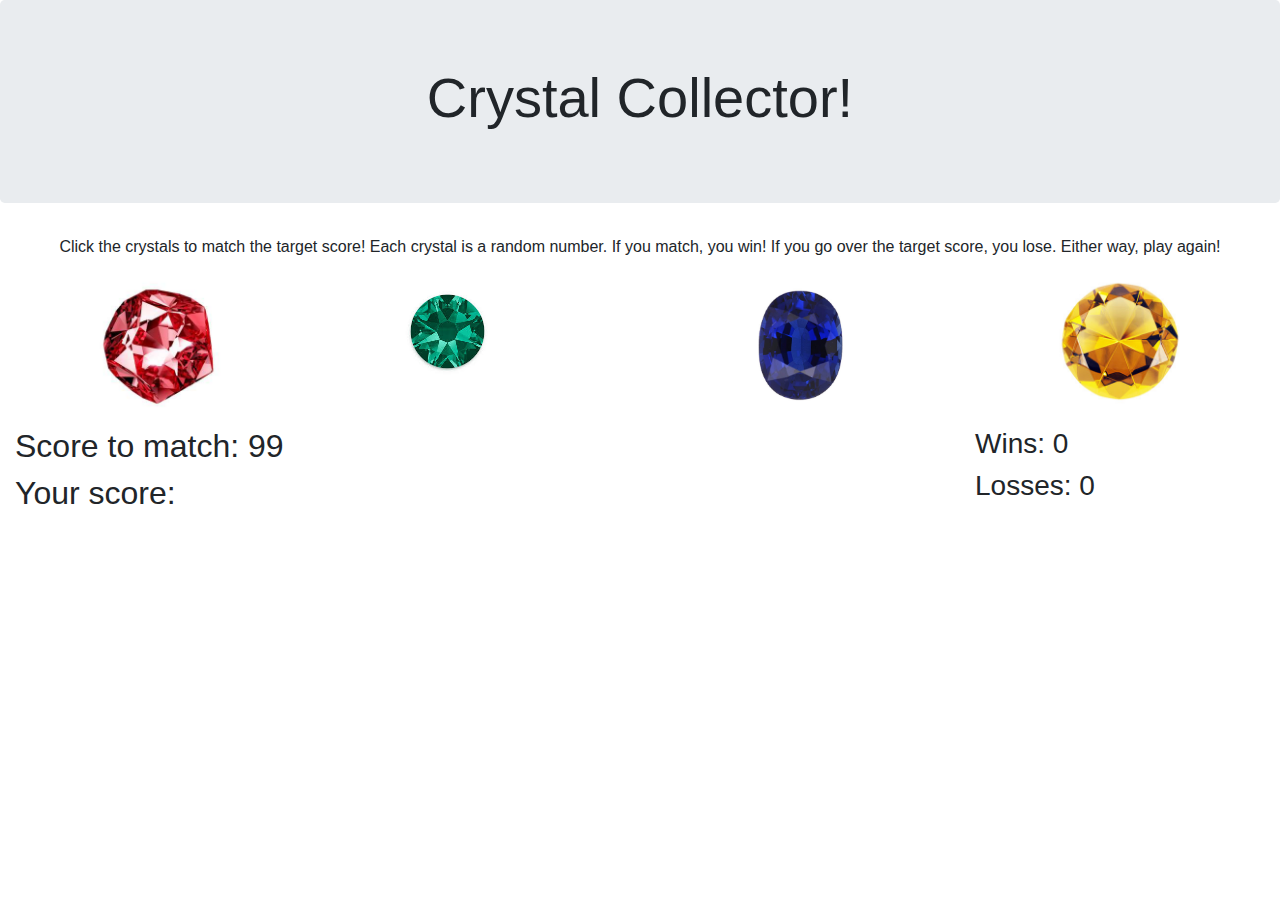
<file: CrystalCollector/index.html>
<!DOCTYPE html>
<html lang="en">
<head>
    <meta charset="UTF-8">
    <meta name="viewport" content="width=device-width, initial-scale=1.0">
    <meta http-equiv="X-UA-Compatible" content="ie=edge">
    <title>Crystal Collector</title>
    <link rel="stylesheet" type="text/css" href="../CrystalCollector/reset.css">
    <link rel="stylesheet" type="text/css" href="../CrystalCollector/style.css">
    <link rel="stylesheet" href="https://stackpath.bootstrapcdn.com/bootstrap/4.3.1/css/bootstrap.min.css" integrity="sha384-ggOyR0iXCbMQv3Xipma34MD+dH/1fQ784/j6cY/iJTQUOhcWr7x9JvoRxT2MZw1T" crossorigin="anonymous">
    <script src="https://stackpath.bootstrapcdn.com/bootstrap/4.3.1/js/bootstrap.min.js" integrity="sha384-JjSmVgyd0p3pXB1rRibZUAYoIIy6OrQ6VrjIEaFf/nJGzIxFDsf4x0xIM+B07jRM" crossorigin="anonymous"></script>
    <script src="https://code.jquery.com/jquery-3.3.1.slim.min.js" integrity="sha384-q8i/X+965DzO0rT7abK41JStQIAqVgRVzpbzo5smXKp4YfRvH+8abtTE1Pi6jizo" crossorigin="anonymous"></script>
    <script src="https://cdnjs.cloudflare.com/ajax/libs/popper.js/1.14.7/umd/popper.min.js" integrity="sha384-UO2eT0CpHqdSJQ6hJty5KVphtPhzWj9WO1clHTMGa3JDZwrnQq4sF86dIHNDz0W1" crossorigin="anonymous"></script>
</head>
<body>
    <div class="jumbotron text-center">
        <h1 class="display-4">Crystal Collector!</h1>
    </div>
    <div class="container-fluid">
        <div class="row text-center">
            <div class="col-md-12">
                <p>
                    Click the crystals to match the target score! Each crystal is a random number. If you match, you win! If you go over the target score, you lose. Either way, play again!
                </p>
            </div>
        </div>
        <div class="row">
            <div class="col-md-3">
                <div class="d-inline-flex justify-content-around align-items-center">
                    <img id="ruby" src="images/ruby.jpg" alt="red">
                </div>
            </div>
            <div class="col-md-3">
                <div class="d-inline-flex justify-content-around align-items-center">
                    <img id="emerald" src="images/emerald.jpg" alt="green">
                </div>
            </div>
            <div class="col-md-3">
                <div class="d-inline-flex justify-content-around align-items-center">
                    <img id="sapphire" src="images/sapphire.jpg" alt="blue">
                </div>
            </div>
            <div class="col-md-3">
                <div class="d-inline-flex justify-content-around align-items-center">
                    <img id="quartz" src="images/yellow.jpg" alt="yellow">
                </div>
            </div>
        </div>
        <div class="row">
            <div class="col-md-9">
                <h2>Score to match: <span id="scoreMatch"></span></h2>
                <h2 class="text-left">Your score: <span id="score"></span></h2>
            </div>
            <div class="col-md-3">
                <h3>Wins: <span id="wins"></span></h3>
                <h3 class="text-left">Losses: <span id="losses"></span></h3>
            </div>
        </div>
    </div>
    <script src="../CrystalCollector/game.js" type="text/javascript"></script>
</body>
</html>
</file>
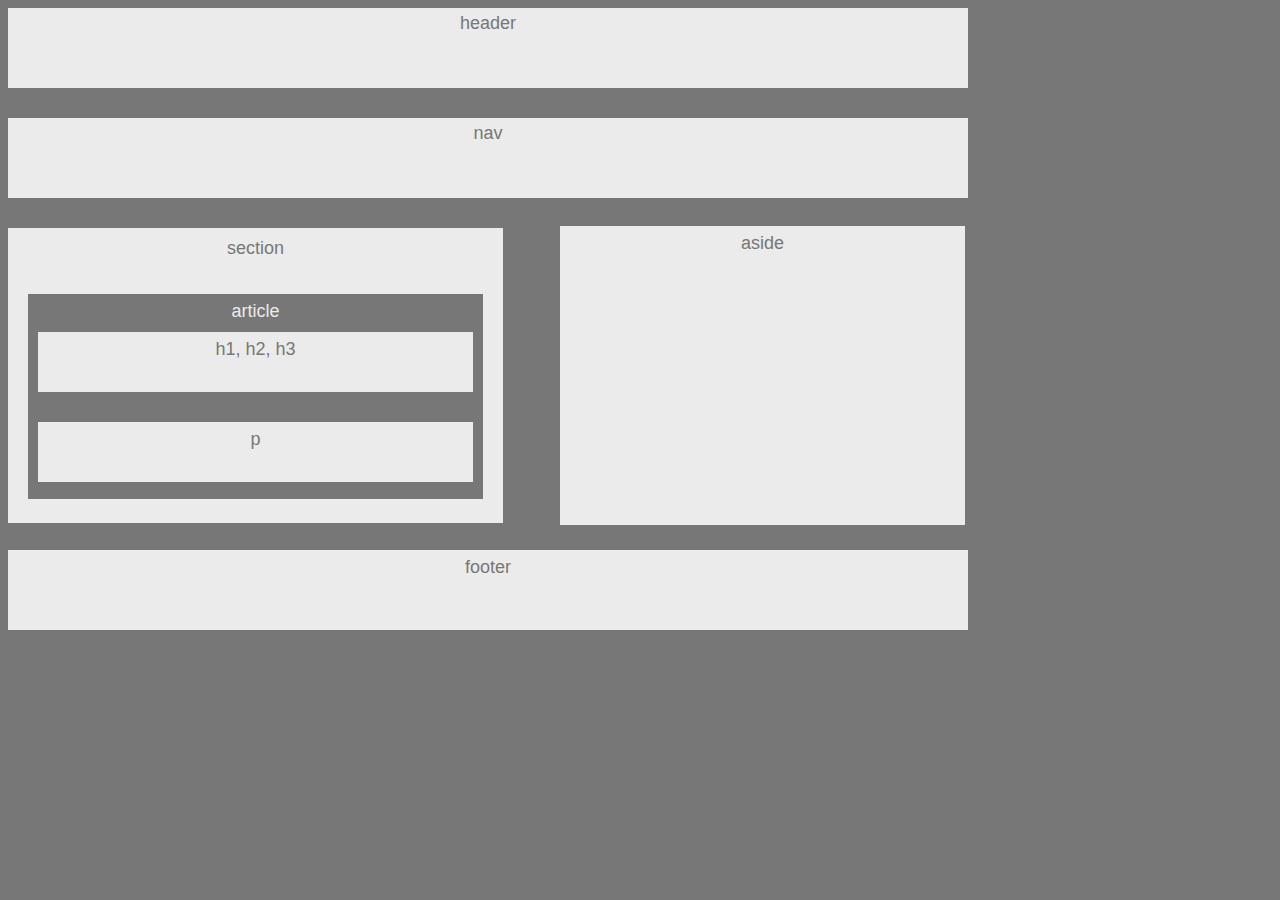
<file: HW-Wireframe/index.html>
<!DOCTYPE html>
<html lang="en">
<head>
    <meta charset="UTF-8">
    <meta name="viewport" content="width=device-width, initial-scale=1.0">
    <meta http-equiv="X-UA-Compatible" content="ie=edge">
    <link rel="stylesheet" type="text/css" href="style.css">
    <title>Wireframe homework</title>
</head>
<body>
    <header class="header">
        header
    </header>
    <nav class="nav">
        nav
    </nav>
    <section class="section">
        <div id="ugh">section</div>
        <article class="article">
            article
            <div class="top">
                h1, h2, h3
            </div>
            <div class="bottom">
                p
            </div>
        </article>
    </section>
    <aside class="aside">
        aside
    </aside>
    <footer class="footer">
        footer
    </footer>
</body>
</html>
</file>
<file: CrystalCollector/style.css>
img {
    object-fit: contain;
    width: 50%;
}
</file>
<file: HW-Wireframe/style.css>
* {
    box-sizing: border-box;
}

body {
    font-family: 'Arial', 'Helvetica Neue', Helvetica, sans-serif;
    color: #777;
    background: #777;
    width: 960px;
    font-size: 18px;
}

header, nav, section, aside, footer {
    background: #ebebeb;
}

article {
    color: #ebebeb;
    background: #777;
}

h1, p {
    color: #777;
    background: #ebebeb;
}

.header {
    position: relative;
    top: 0;
    height: 80px;
    width: 960px;
    padding: 5px;
    text-align: center;
}

.nav {
    position: relative;
    top: 30px;
    padding: 5px;
    height: 80px;
    width: 960px;
    text-align: center;
}

.section {
    position: relative;
    top: 60px;
    height: 295px;
    width: 495px;
    text-align: center;
    overflow: auto;
    clear: both;
}

#ugh {
    position: relative;
    top: 10px;
}

.article {
    float: left;
    clear: both;
    position: relative;
    top: 35px;
    left: 10px;
    width: 455px;
    height: 205px;
    margin: 10px;
    padding-top: 7px;
}

.top {
    background: #ebebeb;
    color: #777;
    position: relative;
    top: 10px;
    left: 10px;
    height: 60px;
    width: 435px;
    padding: 7px;
}

.bottom {
    background: #ebebeb;
    color: #777;
    position: relative;
    top: 40px;
    left: 10px;
    height: 60px;
    width: 435px;
    padding: 7px;
}

.aside {
    position: absolute;
    top: 226px;
    left: 560px;
    float: right;
    clear: both;
    width: 405px;
    height: 299px;
    text-align: center;
    padding-top: 7px;
}

.footer {
    position: absolute;
    top: 550px;
    clear: both;
    width: 960px;
    height: 80px;
    padding: 7px;
    text-align: center;
    overflow: auto;
}
</file>
